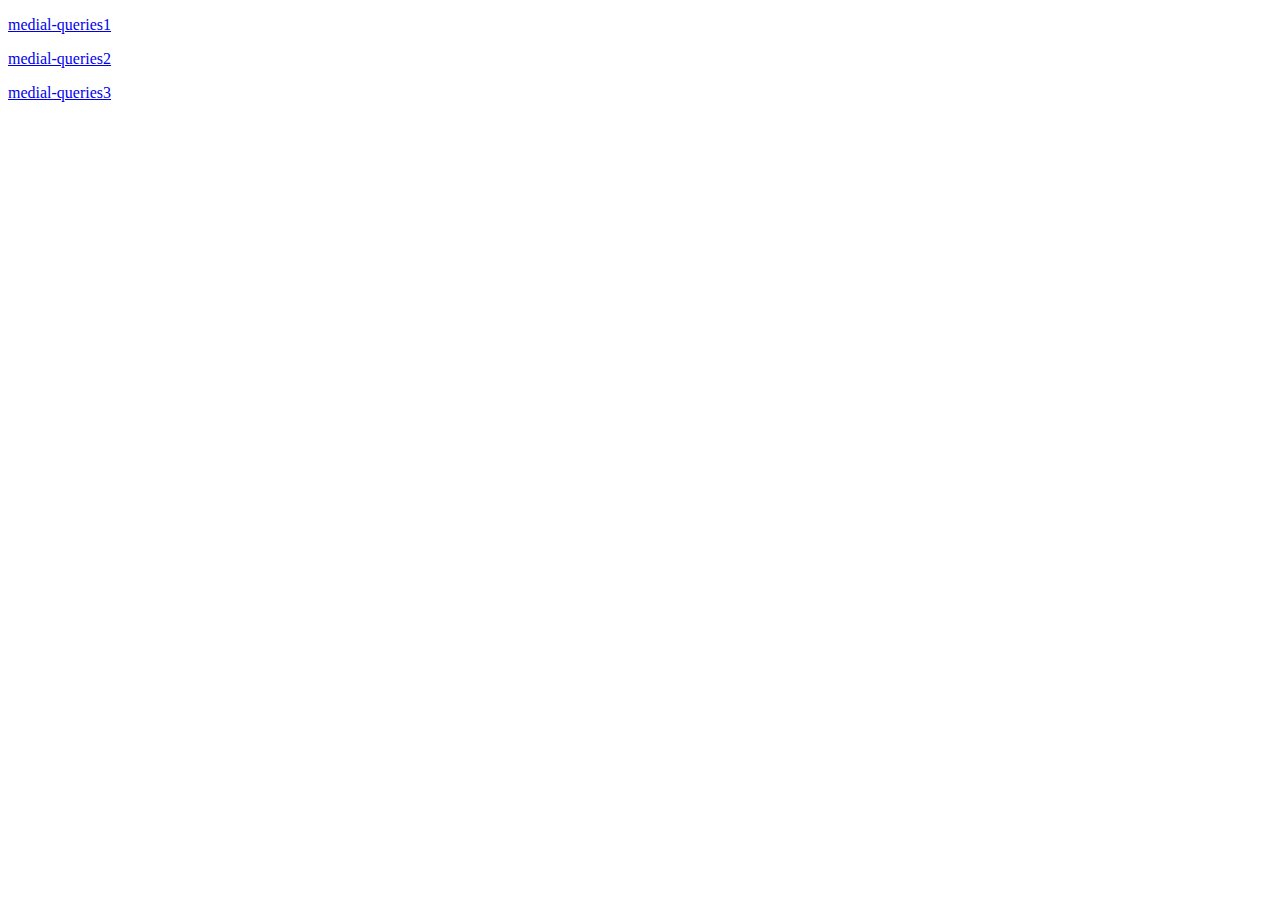
<file: index.html>
<!DOCTYPE html>
<html lang="en">
<head>
    <meta charset="UTF-8">
    <meta http-equiv="X-UA-Compatible" content="IE=edge">
    <meta name="viewport" content="width=device-width, initial-scale=1.0">
    <title>Document</title>
</head>
<body>
    <p>
        <a href="./medial-queries1/index.html">medial-queries1</a>
    </p>
    <p>
        <a href="./medial-queries2/index.html">medial-queries2</a>
    </p>
    <p>
        <a href="./medial-queries3/index.html">medial-queries3</a>
    </p>
</body>
</html>
</file>
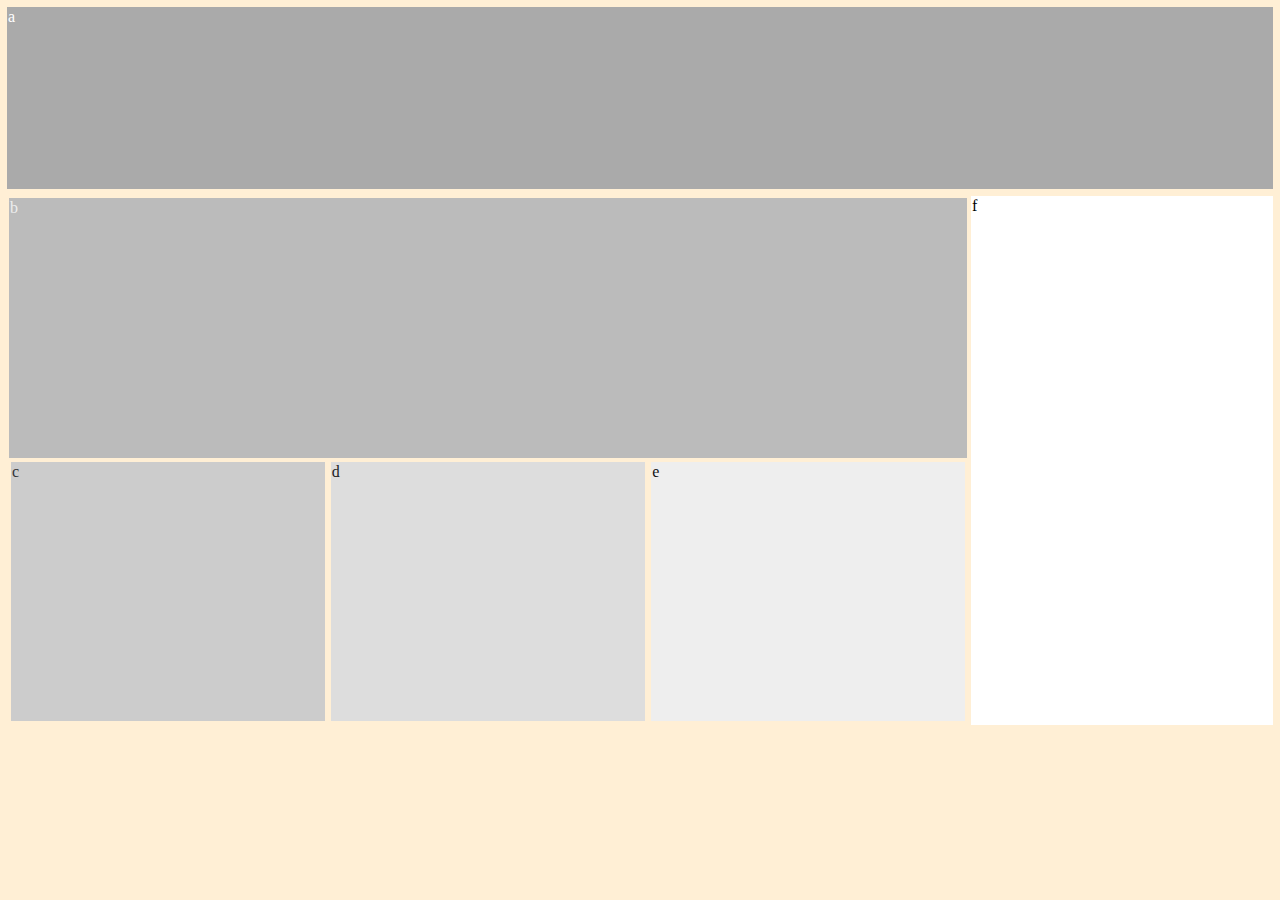
<file: medial-queries2/index.html>
<!DOCTYPE html>
<html lang="en" dir="ltr">
  <head>
    <meta charset="utf-8">
    <title>Media Queries 2</title>
    <link rel="stylesheet" href="main.css">
  </head>
  <body>
    <div class="container">
      <div class="a">a</div>
      <div class ="sub-container">
        <div class="b">b</div>      
        <div class="c">c</div>
        <div class="d">d</div>
        <div class="e">e</div> 
      </div>     
      <div class="f">f</div>
    </div>
  </body>
</html>
</file>
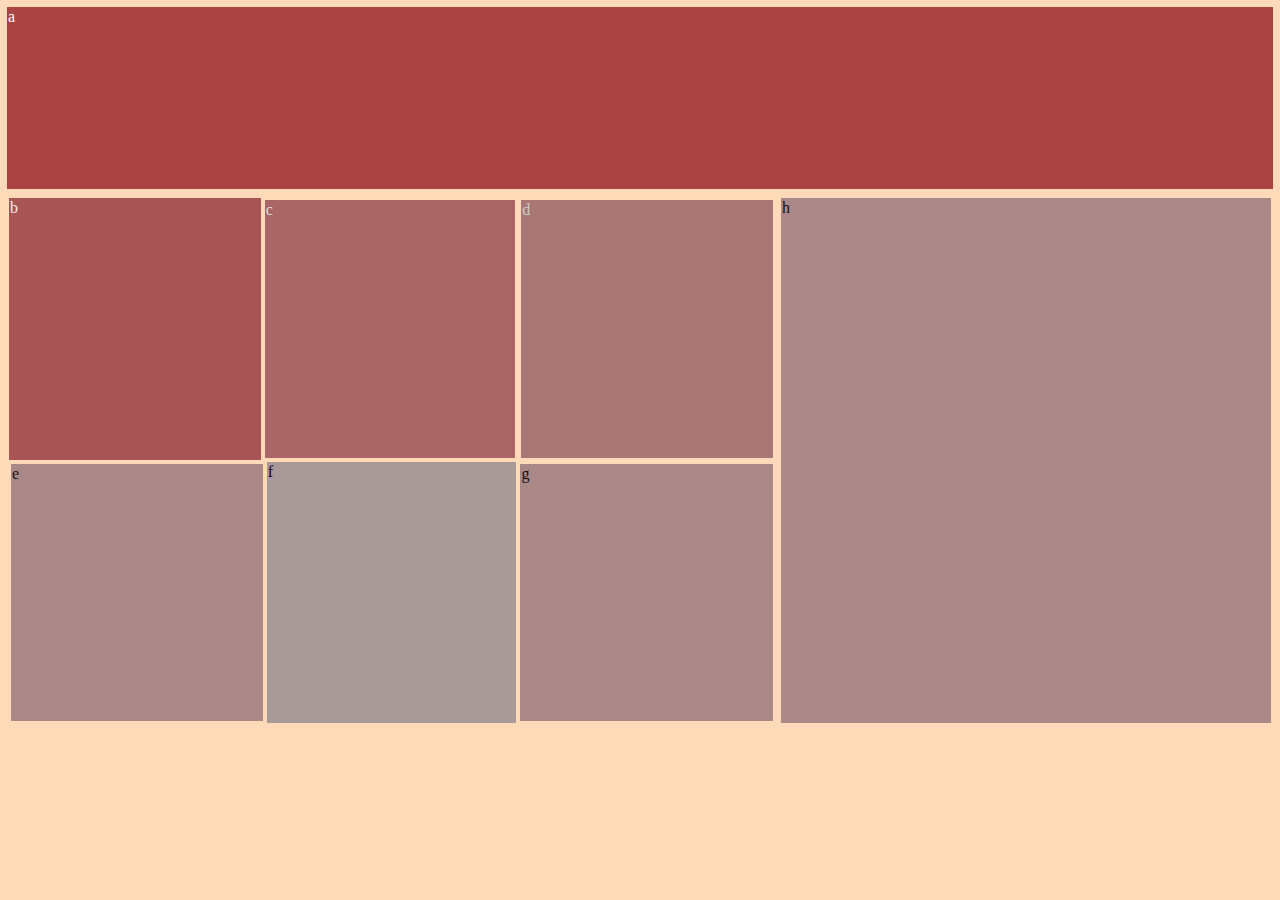
<file: medial-queries3/index.html>
<!DOCTYPE html>
<html lang="en" dir="ltr">
  <head>
    <meta charset="utf-8">
    <title>Media Queries 3</title>
    <link rel="stylesheet" href="main.css">
  </head>
  <body>
      <div class="container">      
        <div class="a">a</div>
        <div class ="sub-container">
          <div class="b">b</div>
          <div class="c">c</div>
          <div class="d">d</div>
          <div class="e">e</div>
          <div class="f">f</div>
          <div class="g">g</div>
        </div>
        <div class="h">h</div>
    </div>
  </body>
</html>
</file>
<file: medial-queries2/main.css>
* {
  /* border: 1px solid black; */
  padding: 1px; 
  margin: 1px;
}
body {
  background: papayawhip;
}
.container {
  display:flex; 
  flex-direction: row; 
  flex-wrap: wrap;
  justify-content:left;
  min-height: 80vh;       
}
.sub-container {
  display:flex; 
  flex-direction: row; 
  flex-wrap: wrap;
  justify-content:left;
  min-height: 40vh;
  max-width: 95vw;
}
.a {
  min-width: 95vw; 
  max-height: 20vh;  
  flex-grow: 1;
  background-color: #444444;
  color:#FFFFFF; 
}
.b {  
  min-width: 90vw;
  max-height: 30vh;   
  flex-grow: 1; 
  background-color: #555555;
  color:#EEEEEE; 
}
.c {  
  min-width: 20vw;
  flex-grow: 1; 
  background-color: #666666;
  color:#DDDDDD;  
  margin: 3px;
}
.d {
  min-width: 20vw;
  flex-grow: 1; 
  background-color: #777777;
  color:#CCCCCC;
  margin: 3px;
}
.e {
  min-width: 20vw;
  flex-grow: 1;  
  background-color: #888888;
  color:#111111;  
  margin: 3px;
}
.f {   
  width: 90vw;
  flex-grow: 1; 
  background-color: #999999;
  color:#000000;
}

@media (min-width: 600px) {  
  .container {
    display:flex; 
    flex-direction: row; 
    flex-wrap: wrap;
    justify-content:left;
    min-height: 80vh;       
  }
  .sub-container {
    display:flex; 
    flex-direction: row; 
    flex-wrap: wrap;
    justify-content:left;
    min-height: 40vh;
    max-width: 75vw;
  }
  .a {
    min-width: 80vw; 
    max-height: 20vh;  
    flex-grow: 1;
    background-color: #AAAAAA;
    color:#FFFFFF; 
  }
  .b {  
    min-width: 70vw;
    max-height: 30vh;   
    flex-grow: 1; 
    background-color: #BBBBBB;
    color:#EEEEEE; 
  }
  .c {  
    min-width: 20vw;
    flex-grow: 1; 
    background-color: #CCCCCC;
    color:#333333;  
    margin: 3px;
  }
  .d {
    min-width: 20vw;
    flex-grow: 1; 
    background-color: #DDDDDD;
    color:#222222;
    margin: 3px;
  }
  .e {
    min-width: 20vw;
    flex-grow: 1;  
    background-color: #EEEEEE;
    color:#111111; 
    margin: 3px;
  }
  .f {   
    width: 20%; 
    flex-grow: 1; 
    background-color: #FFFFFF;
    color:#000000;
  }    
}
</file>
<file: medial-queries3/main.css>
* {
  /* border: 1px solid black; */
  padding: 1px; 
  margin: 1px;
}
body {
  background: peachpuff;
}
.container {
  display:flex; 
  flex-direction: row; 
  flex-wrap: wrap;
  justify-content:left;
  min-height: 70vh;
  min-width: 40vw;      
}
.sub-container {
  display:flex; 
  flex-direction: row; 
  flex-wrap: wrap;
  justify-content:left;
  min-height: 30vh;
  max-width: 100vw;
}
.a {
  min-width: 60vw;
  max-height: 10vh;  
  flex-grow: 1;
  background-color: #444444;
  color:#FFFFFF; 
}
.b {  
  min-width: 30vw;
  flex-grow: 1; 
  background-color: #555555;
  color:#EEEEEE; 
}
.c {  
  min-width: 30vw;
  flex-grow: 1; 
  background-color: #666666;
  color:#DDDDDD;  
  margin: 3px;
}
.d {
  min-width: 30vw;
  flex-grow: 1; 
  background-color: #777777;
  color:#CCCCCC;
  margin: 3px;
}
.e {
  min-width: 30vw;
  flex-grow: 1;  
  background-color: #888888;
  color:#111111;  
  margin: 3px;
}
.f {   
  min-width: 30vw;
  flex-grow: 1; 
  background-color: #999999;
  color:#000000;
}
.g {
  min-width: 30vw;
  flex-grow: 1;  
  background-color: #888888;
  color:#111111;  
  margin: 3px;
}
.h {
  min-width: 60vw;
  min-height: 25vh;
  flex-grow: 1;  
  background-color: #888888;
  color:#111111;  
  margin: 3px;
}
@media (min-width: 600px) {  
  .container {
    display:flex; 
    flex-direction: row; 
    flex-wrap: wrap;
    justify-content:left;
    min-height: 80vh;
    min-width: 80vh;      
  }
  .sub-container {
    display:flex; 
    flex-direction: row; 
    flex-wrap: wrap;
    justify-content:left;
    min-height: 40vh;
    max-width: 60vw;
  }
  .a {
    min-width: 95vw; 
    max-height: 20vh;  
    flex-grow: 1;
    background-color: #AA4444;
    color:#FFFFFF; 
  }
  .b {  
    min-width: 15vw;
    flex-grow: 1; 
    background-color: #AA5555;
    color:#EEEEEE; 
  }
  .c {  
    min-width: 15vw;
    flex-grow: 1; 
    background-color: #AA6666;
    color:#DDDDDD;  
    margin: 3px;
  }
  .d {
    min-width: 15vw;
    flex-grow: 1; 
    background-color: #AA7777;
    color:#CCCCCC;
    margin: 3px;
  }
  .e {
    min-width: 15vw;
    flex-grow: 1;  
    background-color: #AA8888;
    color:#111111;  
    margin: 3px;
  }
  .f {   
    min-width: 15vw;
    flex-grow: 1; 
    background-color: #AA9999;
    color:#000000;
  }
  .g {
    min-width: 15vw;
    flex-grow: 1;  
    background-color: #AA8888;
    color:#111111;  
    margin: 3px;
  }
  .h {
    min-width: 10vw;
    flex-grow: 1;  
    background-color: #AA8888;
    color:#111111;  
    margin: 3px;
  }    
}
</file>
